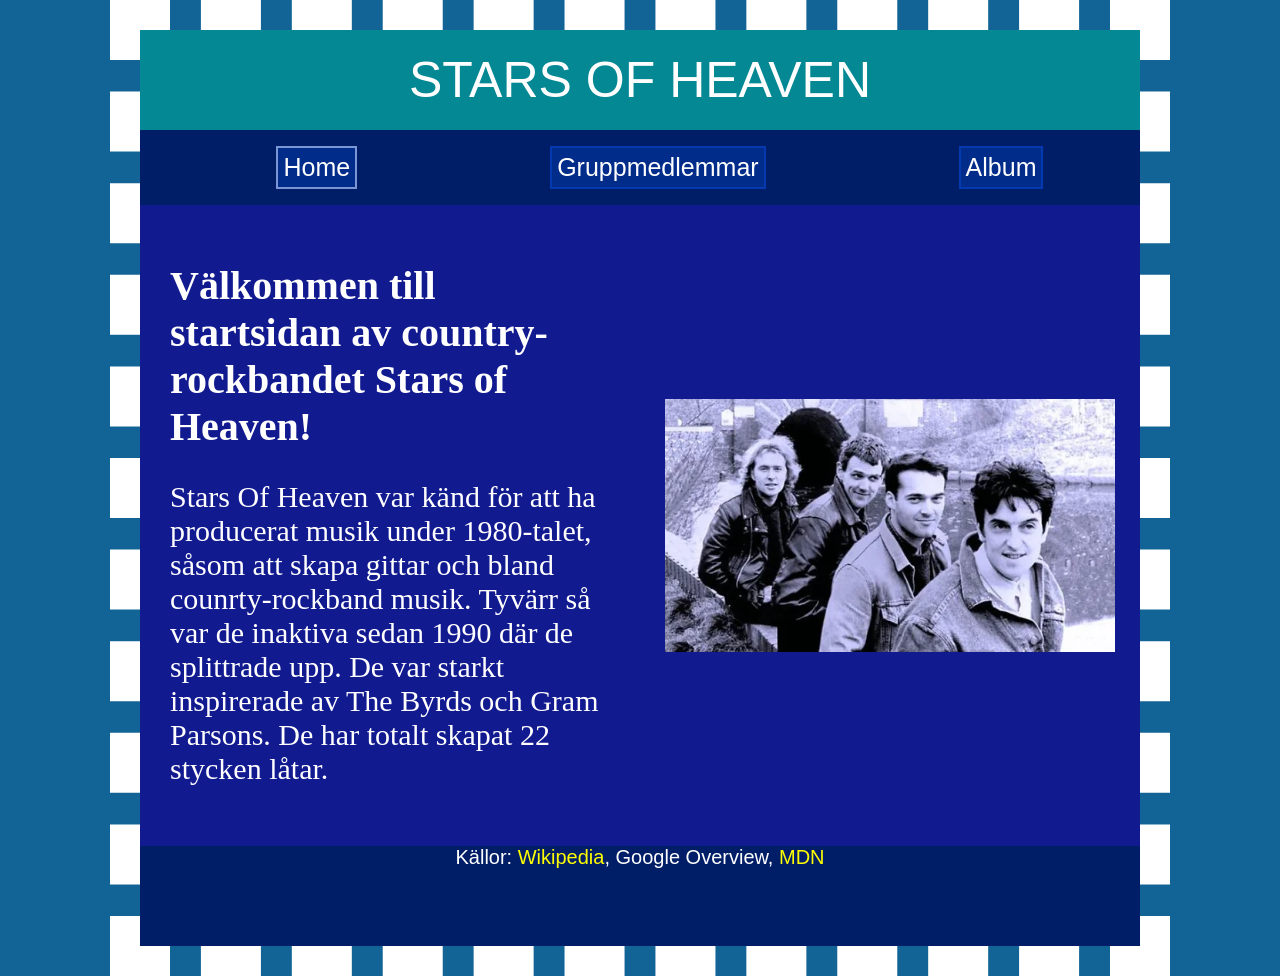
<file: index.html>
<!DOCTYPE html>
<html lang="sv-SE">
    <head>
        <meta charset="UTF-8">
        <title>Stars of Heaven - Home</title>
        <link href="style.css" rel="stylesheet">
    </head>
    <body class="background">
        <div>
           <div class="containerindex">
            <header class="titel aligncentre">STARS OF HEAVEN</header> 
            <nav class="navigation">
                <ul>                
                    <li id="marked">
                        <a href="index.html">Home</a>
                    </li>
                    <li>
                        <a href="gruppmedlemmar.html">Gruppmedlemmar</a>
                    </li>
                    <li>
                        <a href="album.html">Album</a>
                    </li>
                </ul>
            </nav>           
            <main>
                <div class="extrapadding">
                    <h1>Välkommen till startsidan av country-rockbandet Stars of Heaven!</h1>
                     <p>
                     Stars Of Heaven var känd för att ha producerat musik under 1980-talet, såsom att skapa gittar och bland counrty-rockband musik. Tyvärr så var de 
                        inaktiva sedan 1990 där de splittrade upp. De var starkt inspirerade av The Byrds och Gram Parsons. De har totalt skapat 22 stycken låtar.
                     </p>
                </div>
            </main>
            <figure class="aligncentre"><img class="imageadjust" src="starsofheaven.webp" alt="Stars Of Heaven"></figure>
            <footer class="centre">Källor: <a href="https://en.wikipedia.org/wiki/The_Stars_of_Heaven"> Wikipedia</a>, Google Overview, <a href="https://developer.mozilla.org/en-US/docs/Web/CSS/Guides/Grid_layout/Common_grid_layouts">MDN</a> </footer>
           </div>
        </div>
    </body>
</html>
</file>
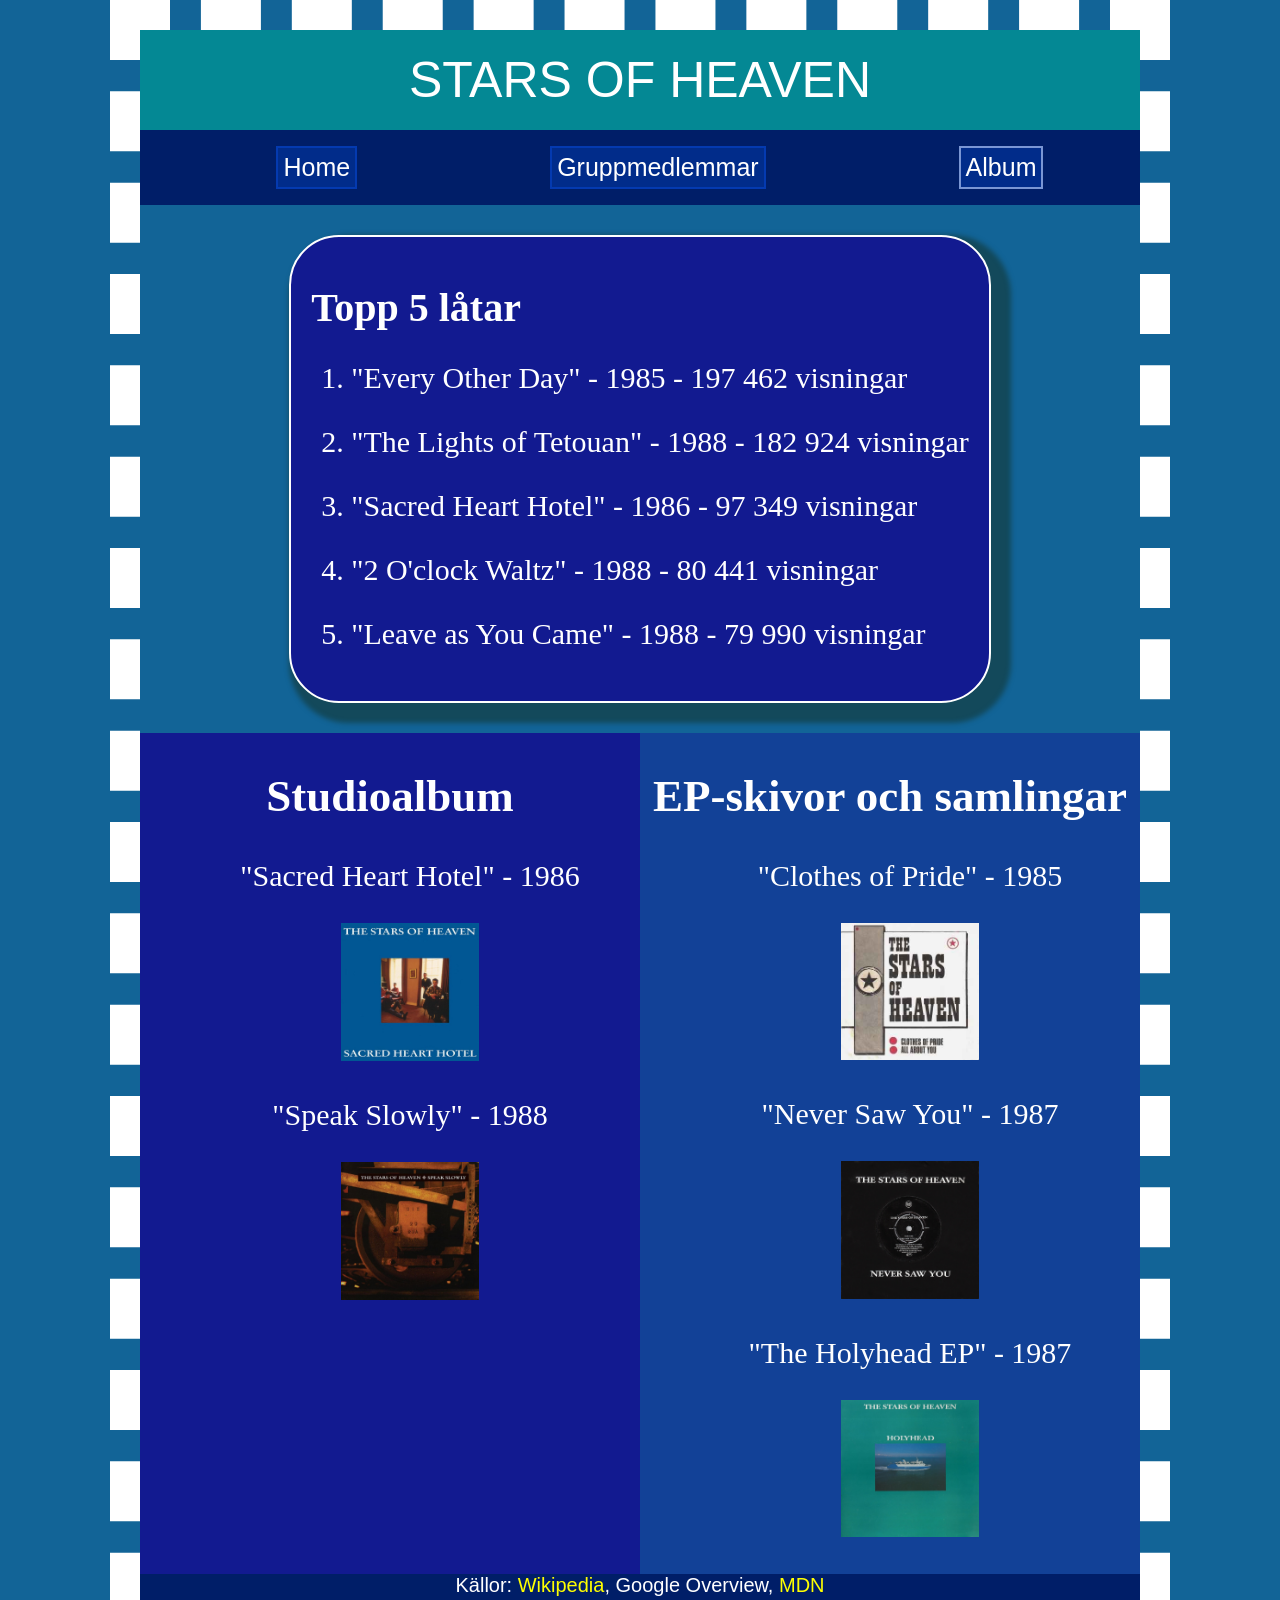
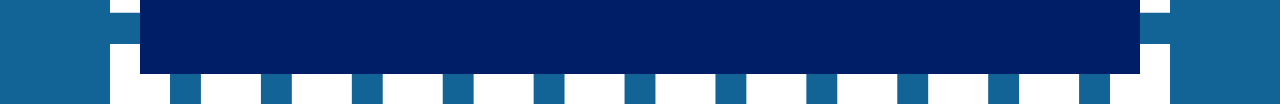
<file: album.html>
<!DOCTYPE html>
<html lang="sv-SE">
    <head>
        <meta charset="UTF-8">
        <title>Stars Of Heaven - Album</title>
        <link href="style.css" rel="stylesheet">
    </head>
    <body class="background">
        <div class="containeralbum">
            <header class="titel aligncentre">STARS OF HEAVEN</header>
            <nav class="navigation">
                <ul>
                    <li>
                        <a href="index.html">Home</a>
                    </li>
                    <li>
                        <a href="gruppmedlemmar.html">Gruppmedlemmar</a>
                    </li>
                    <li id="marked">
                        <a href="album.html">Album</a>
                    </li>
                </ul>
            </nav>
            <main class="topplatar"><h1>
                Topp 5 låtar </h1>
                <ol>
                    <li>
                        <p>
                            "Every Other Day" - 1985 - 197 462 visningar
                        </p>
                    </li>
                    <li>
                        <p>
                            "The Lights of Tetouan" - 1988 - 182 924 visningar
                        </p>
                    </li>
                    <li>
                        <p>
                            "Sacred Heart Hotel" - 1986 - 97 349 visningar
                        </p>
                    </li>
                    <li>
                        <p>
                            "2 O'clock Waltz" - 1988 - 80 441 visningar
                        </p>
                    </li>
                    <li>
                        <p>
                            "Leave as You Came" - 1988 - 79 990 visningar
                        </p>
                    </li>
                </ol>
            </main>
            <article class="studioalbum centre"><h2>
                Studioalbum
            </h2>
            <ul>
                <li>
                    <p> 
                        "Sacred Heart Hotel" - 1986
                    </p>
                    <img class="albumimage" src="/Album/SacredHeartHotel.jpg" alt="The Stars of Heaven - Sacred Heart Hotel.">
                </li>
                <li>
                    <p>
                        "Speak Slowly" - 1988
                    </p>
                    <img class="albumimage" src="/Album/SpeakSlowly.jpg" alt="The Stars of Heaven - Speak Slowly">
                </li>
            </ul>
            </article>
            <article class="epskivor centre">
                <h2>
                    EP-skivor och samlingar
                 </h2>
                 <ul>
                    <li>
                         <p>
                            "Clothes of Pride" - 1985
                         </p>
                         <img class="albumimage" src="Album/ClothesOfPride.jpg" alt="The Stars of Heaven - Clothes of Pride, All about you">
                     </li>
                                 <li>
                <p>
                    "Never Saw You" - 1987
                </p>
                <img class="albumimage" src="Album/NeverSawYou.jpg" alt="The Stars of Heaven - Never Saw You">
            </li>
                    <li>
                         <p>
                            "The Holyhead EP" - 1987
                         </p>
                         <img class="albumimage" src="Album/Holyhead.jpg" alt="The Stars of Heaven - Holyhead">
                        </li>
                 </ul>
            </article>
             <footer class="centre">Källor: <a href="https://en.wikipedia.org/wiki/The_Stars_of_Heaven"> Wikipedia</a>, Google Overview, <a href="https://developer.mozilla.org/en-US/docs/Web/CSS/Guides/Grid_layout/Common_grid_layouts">MDN</a> </footer>
        </div>
    </body>
</html>
</file>
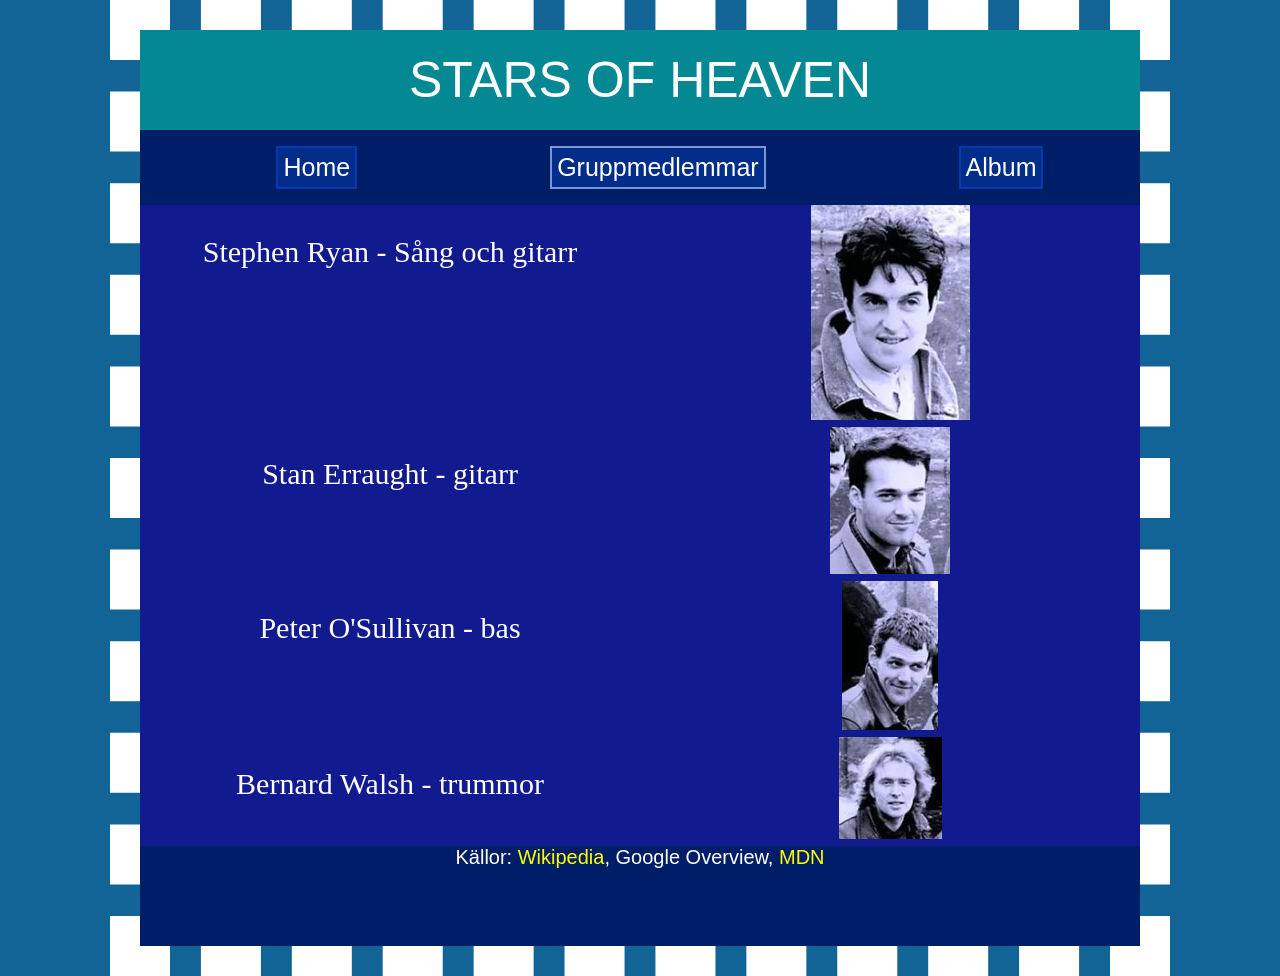
<file: gruppmedlemmar.html>
<!DOCTYPE html>
<html lang="sv-SE">
    <head>
        <meta charset="UTF-8">
        <title>Stars of Heaven - Gruppmedlemmar</title>
        <link href="style.css" rel="stylesheet">
    </head>
    <body class="background">
        <div class="containergruppmedlemmar">
            <header class="titel aligncentre">STARS OF HEAVEN</header>
            <nav class="navigation">
                <ul>
                    <li>
                        <a href="index.html">Home</a>
                    </li>
                    <li id="marked">
                        <a href="gruppmedlemmar.html">Gruppmedlemmar</a>
                    </li>
                    <li>
                        <a href="album.html">Album</a>
                    </li>
                </ul>
            </nav>  
            <main class="grupp">
                <p class="">Stephen Ryan - Sång och gitarr
                </p>
                <figure><img src="/Medlemmar/Medlem1.jpg" alt="Bild på Stephen Ryan"></figure>
                
                <p>Stan Erraught - gitarr
                </p>
                <figure><img src="/Medlemmar/Medlem2.jpg" alt="Bild på Stan Erraught"></figure>
                
                <p>Peter O'Sullivan - bas
                </p>
                <figure><img src="/Medlemmar/Medlem3.jpg" alt="Bild på Peter O'Sullivan"></figure>
                
                <p>Bernard Walsh - trummor
                </p>
                <figure><img src="/Medlemmar/Medlem4.png" alt="Bild på Bernard Walsh"></figure>

            </main>       
            <footer class="centre">Källor: <a href="https://en.wikipedia.org/wiki/The_Stars_of_Heaven"> Wikipedia</a>, Google Overview, <a href="https://developer.mozilla.org/en-US/docs/Web/CSS/Guides/Grid_layout/Common_grid_layouts">MDN</a> </footer>
        </div>
    </body>
</html>
</file>
<file: style.css>
html, body { height: 100%; margin: 0; padding: 0;}

.containerindex{
    display: grid;
    border: 30px white dashed;
    max-width: 1000px;
    margin: 0px auto;
    grid-template-columns: 250px 1fr 1fr 250px;
    grid-template-rows: 100px 75px auto 100px;
    grid-template-areas:
    "header header header header"
    "nav nav nav nav"
    "main main figure figure"
    "footer footer footer footer"
}
.containergruppmedlemmar{
    display: grid;
    border: 30px white dashed;
    max-width: 1000px;
    margin: 0px auto;
    grid-template-columns: 250px 1fr 1fr 250px;
    grid-template-rows: 100px 75px auto 100px;
    
    grid-template-areas:
    "header header header header"
    "nav nav nav nav"
    "main main main main"
    "footer footer footer footer";

}
.containeralbum{
    display: grid;
    border: 30px white dashed;
    max-width: 1000px;
    margin: 0px auto;
    grid-template-columns: 250px 1fr 1fr 250px;
    grid-template-rows: 100px 75px auto auto 100px;
    grid-template-areas:
    "header header header header"
    "nav nav nav nav"
    "main main main main"
    "article article article article"
    "footer footer footer footer"
}

.titel{
    font-size: 50px;
    font-family: 'Franklin Gothic Medium', 'Arial Narrow', Arial, sans-serif ;
    background-color: rgb(4, 136, 148);
    color: white;
}
.navigation{
    background-color: #001e68;
    grid-area: nav;
}
.topplatar{
    font-size: 30px;
    margin: 30px auto;
    padding: 20px;
    border: 2px solid white;
    border-radius: 50px;
    box-shadow: 10px 10px 5px 10px #13495b;
}
.studioalbum{
    grid-column: 1/3;
}
.epskivor{
    grid-column: 3/5;
}
.aligncentre{
    display: flex;
    justify-content: center;
    align-items: center;
}
.centre{
    text-align: center;
}
.background{
    background-color: #126497;
}
.imageadjust{
    width: 90%;
}
.albumimage{
    width: 30%;
    height: auto;
}
.groupimage{
    text-align: center;
}
a{
    color: yellow;
    text-decoration: none;
}
main{
    grid-area: main;
    color: white;
    font-size: 30px;
    background-color: #121a90;
    }
article{
    color: white;
    font-size: 30px;    
}
figure{
    background: #121a90;
    margin: 0;
}
footer{
    grid-area: footer;
    background-color: #001e68;
    color: white;
    font-size: 20px;
    font-family: Impact, Haettenschweiler, 'Arial Narrow Bold', sans-serif;
}
header{
    grid-area: header;
}
article:nth-child(odd){
    background-color: #124197;
}
article:nth-child(even){
    background-color: #121a90;
}
.navigation ul{
    display: flex;
    justify-content: space-around;
    list-style: none;
}
.navigation ul li{
    background: rgb(1, 44, 138);
    padding: 5px;
    font-size: 25px;
    font-family: 'Franklin Gothic Medium', 'Arial Narrow', Arial, sans-serif ;
    border: 2px solid rgb(4, 58, 176);
}
.navigation a{
     color: white;
}
.navigation a:hover{
     color: yellow;
}
.studioalbum ul,
.epskivor ul{
    list-style: none;
}
h1{
    font-size: 40px;
}
.extrapadding{
    padding: 30px;
}
#marked{
    border: 2px solid rgb(122, 150, 212);
}
figure.aligncentre{
    grid-area: figure;
}
main.grupp{
    display: grid;
    grid-template-columns: 1fr 1fr;
    justify-items: center;
}
</file>
